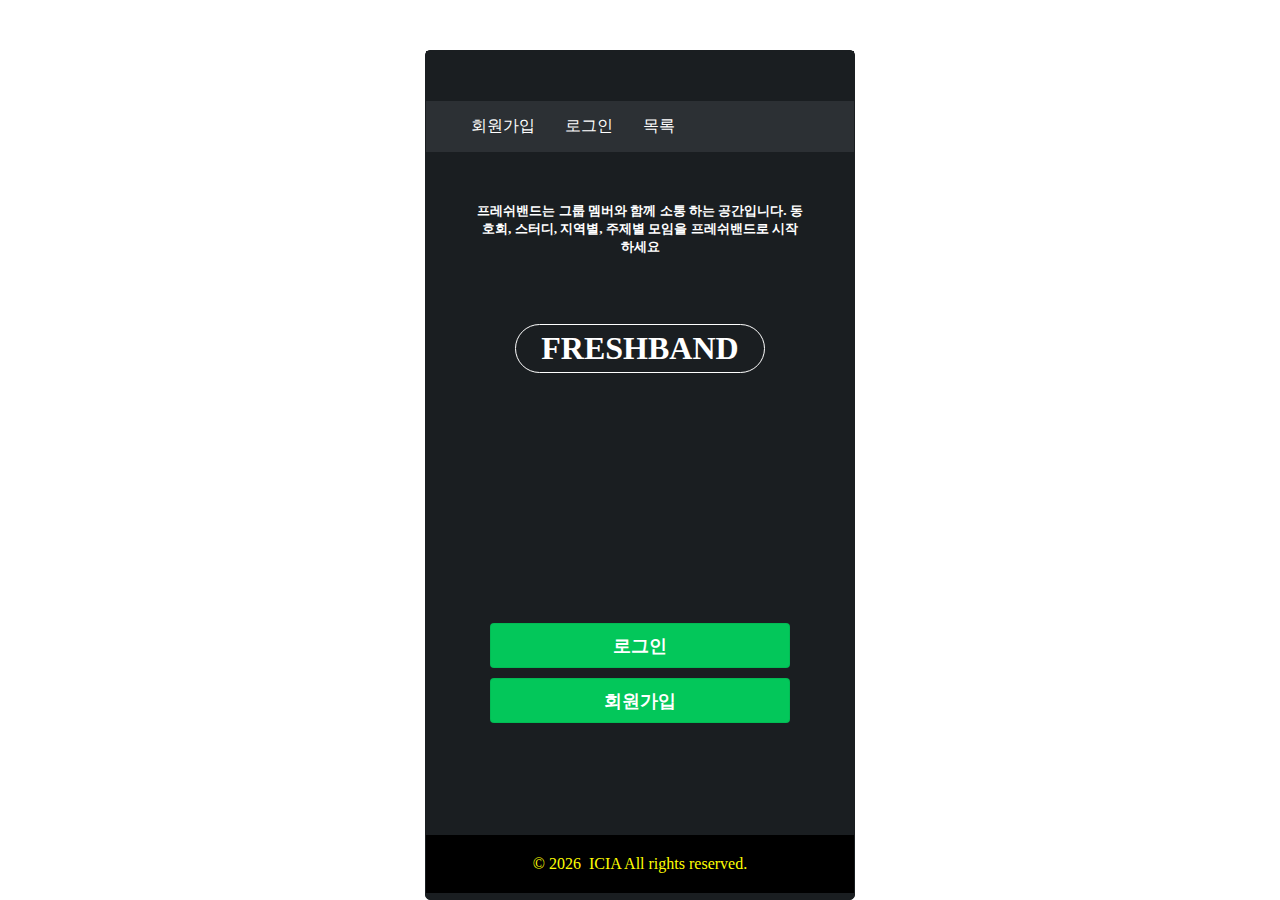
<file: src/main/webapp/resources/design/index.html>
<!DOCTYPE html>
<html lang="en">
<head>
    <meta charset="UTF-8">
    <title>Title</title>
    <link rel="stylesheet" href="../css/main.css">
</head>

<body>
<div id="bandBody">
    <div id="hns">
        <div id="header">
            <!--        <div id="mainlogo">-->
            <!--        <h1>FRESHBAND</h1></div>-->
        </div>
        <div id="nav">
            <ul>
                <li>
                    <a href="/">
                        <i class="bi bi-house"></i>
                    </a>
                </li>
                <li id="navMenuSave">
                    <a href="/save_member">회원가입</a>
                </li>
                <li id="navMenulogin">
                    <a href="/memberLogin">로그인</a>
                </li>
                <li id="navMenuPaging">
                    <a href="/pagingList">목록</a>
                </li>
                <li id="navMenus1">

                </li>
                <li class="login-name" id="login-area">

                </li>
            </ul>
        </div>
        <div id="mainMent">
            <h5>
                프레쉬밴드는 그룹 멤버와 함께 소통 하는 공간입니다.
                동호회, 스터디, 지역별, 주제별 모임을 프레쉬밴드로 시작하세요
            </h5>
        </div>
        <br>
        <div id="mainlogo">
            <h1>FRESHBAND</h1></div>
        <div id="indexBtn">
            <button class="index_btn" ID="mainLogin">로그인</button>
            <button class="index_btn" ID="member_save">회원가입</button>
        </div>

    </div>
    <div id="footer">
    </div>
</div>

</body>
<script>
    const loginArea = document.getElementById("login-area");
    const loginmenu1 = document.getElementById("navMenuSave");
    const loginmenu2 = document.getElementById("navMenulogin");
    const navmenu1 = document.getElementById("navMenus1");
    const loginEmail = '${sessionScope.loginEmail}';
    console.log(loginEmail.length);

    // if (loginEmail.length != 0) {
    //
    //     loginArea.innerHTML = "<a href='/mypage' style='color: yellow;'>" + loginEmail + " 님 페이지!</a>" +
    //         "<a href='/logout'>logout</a>";
    //     if (loginEmail == 'admin') {
    //         navmenu1.innerHTML = "<a href='/memberList'>관리자페이지(회원목록)</a>";
    //     }
    //     loginmenu1.innerHTML = "<a href = '/boardSave'>게시글쓰기</a>";
    //     loginmenu2.innerHTML = "<a href = \'/boardFindByEmail?loginEmail=" + loginEmail + "\'>내글보러가기</a>";
    //     // "<a href=\'/memberDelete?id="+memberId+"\'>회원삭제</a>";
    //
    // } else {
    //     loginArea.innerHTML = "<a href='/memberLogin'>login</a>";
    // }
    const date = new Date();
    console.log(date);
    console.log(date.getFullYear());
    const footer = document.getElementById("footer");
    footer.innerHTML = "<p>&copy; " + date.getFullYear() + "&nbsp; ICIA  All rights reserved. </p>";
</script>
</html>
</file>
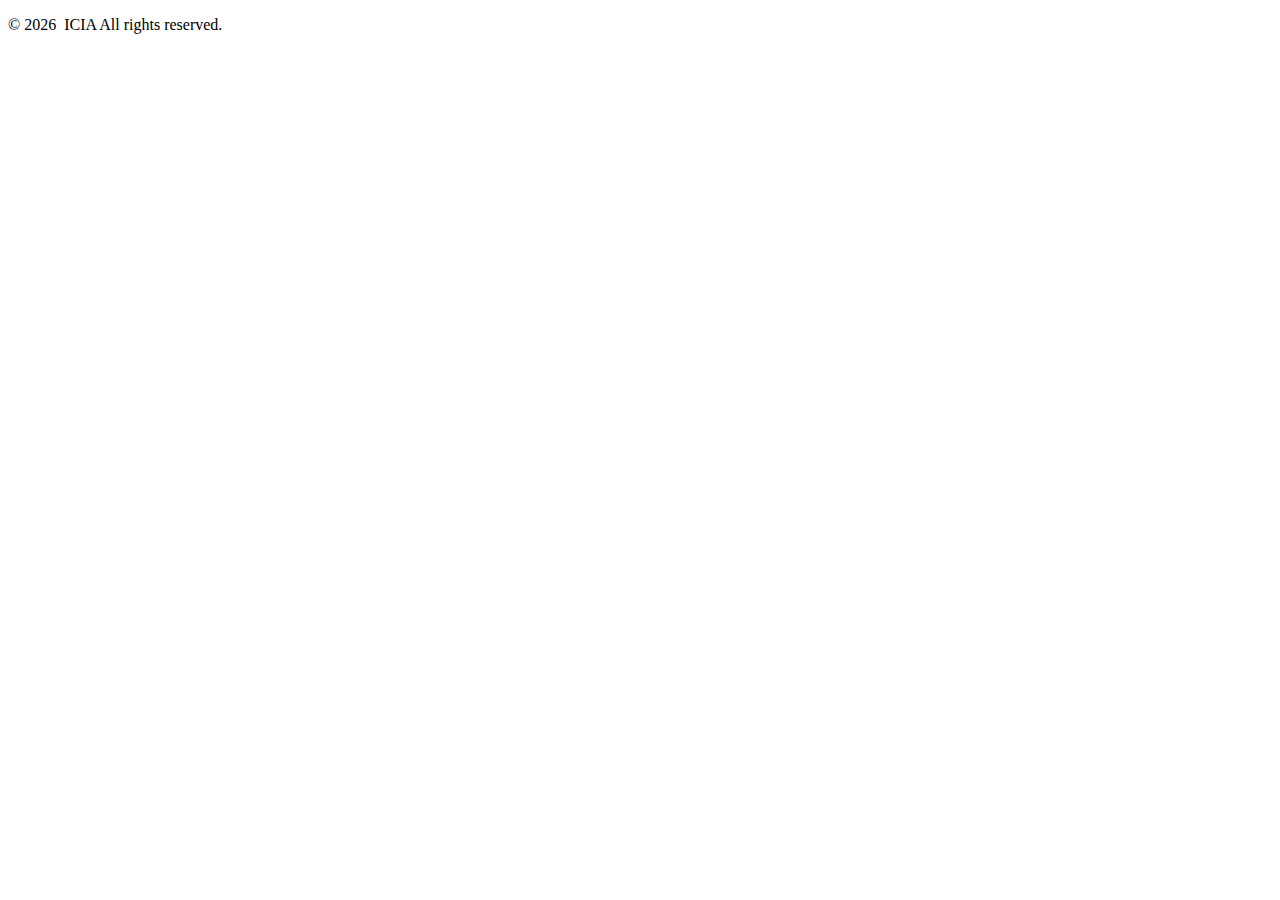
<file: src/main/webapp/resources/design/footer.html>
<!DOCTYPE html>
<html lang="en">
<head>
    <meta charset="UTF-8">
    <title>Title</title>
</head>
<body>
<div id="footer">

</div>
</body>

<script>
    const date = new Date();
    console.log(date);
    console.log(date.getFullYear());
    const footer = document.getElementById("footer");
    footer.innerHTML = "<p>&copy; " + date.getFullYear() + "&nbsp; ICIA  All rights reserved. </p>";
</script>
</html>
</file>
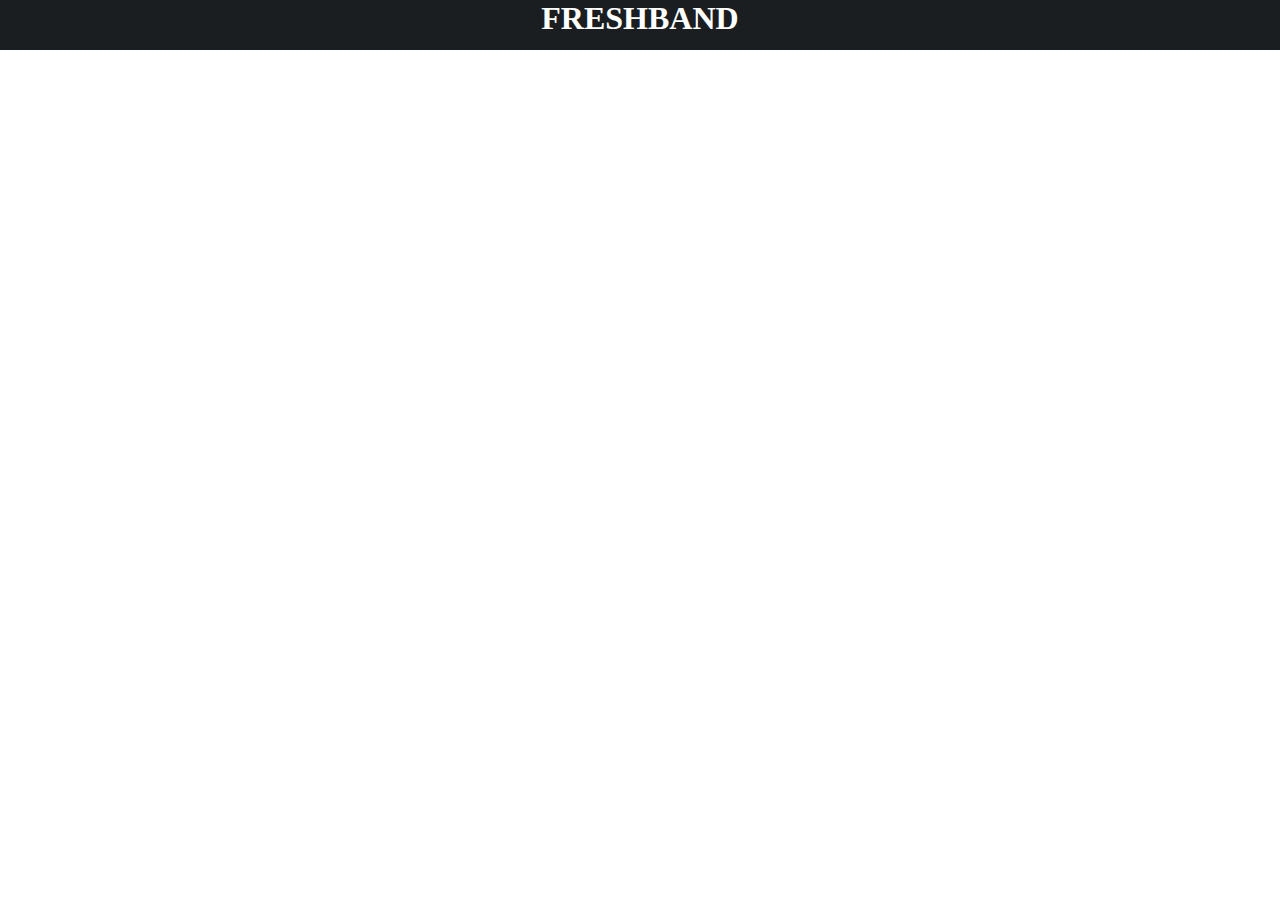
<file: src/main/webapp/resources/design/header.html>
<!DOCTYPE html>
<html lang="en">
<head>
    <meta charset="UTF-8">
    <title>Title</title>
    <link rel="stylesheet" href="../css/main.css">
</head>
<body>
<div id="header">
    <h1 >FRESHBAND</h1>

</div>
</body>
</html>
</file>
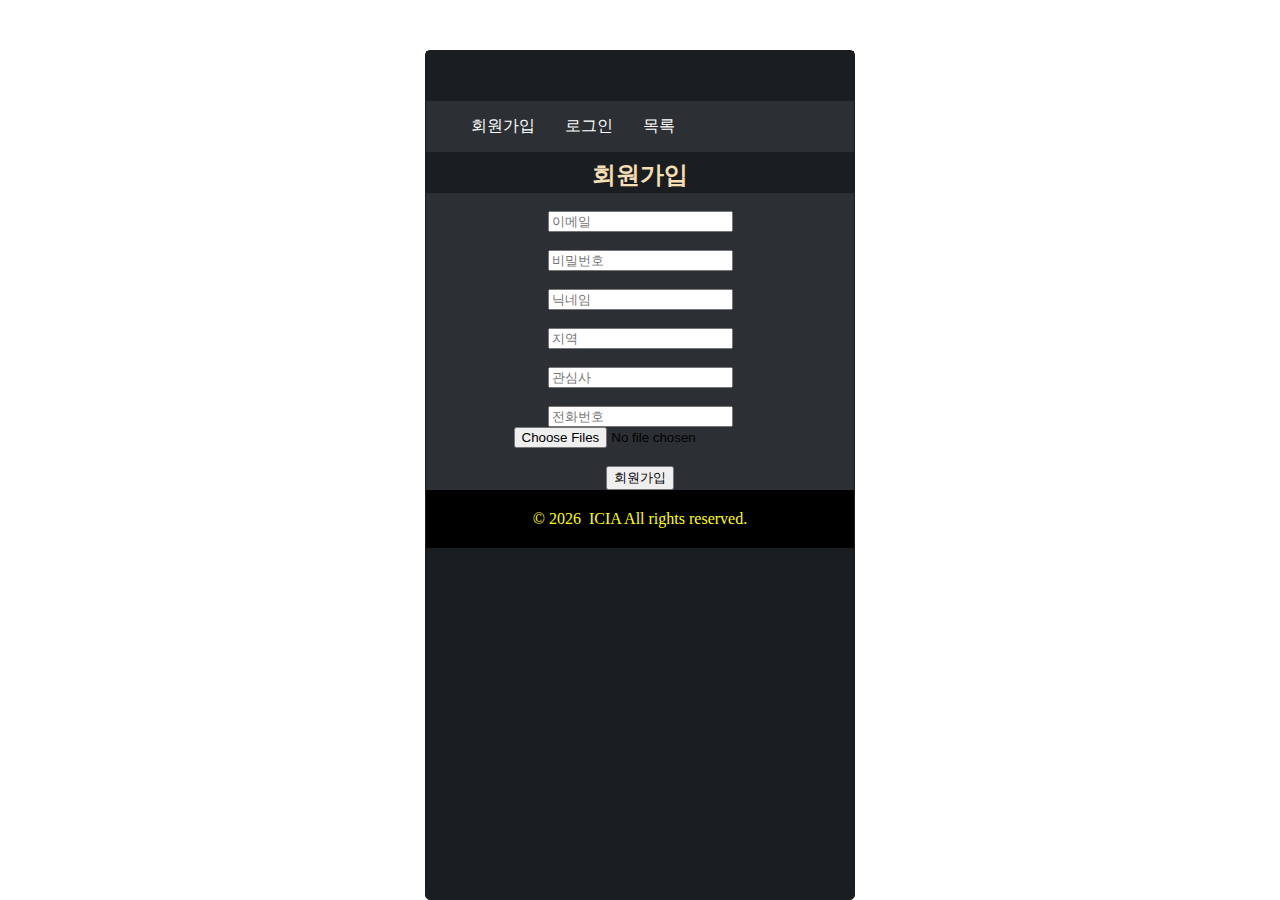
<file: src/main/webapp/resources/design/saveBandMember.html>
<!DOCTYPE html>
<html lang="en">
<head>
    <meta charset="UTF-8">
    <title>Title</title>
    <link rel="stylesheet" href="../css/main.css">
</head>

<body>
<div id="bandBody">
    <div id="header">
        <!--        <div id="mainlogo">-->
        <!--        <h1>FRESHBAND</h1></div>-->
    </div>
    <div id="nav">
        <ul>
            <li>
                <a href="/">
                    <i class="bi bi-house"></i>
                </a>
            </li>
            <li id="navMenuSave">
                <a href="/save_member">회원가입</a>
            </li>
            <li id="navMenulogin">
                <a href="/memberLogin">로그인</a>
            </li>
            <li id="navMenuPaging">
                <a href="/pagingList">목록</a>
            </li>
            <li id="navMenus1">

            </li>
            <li class="login-name" id="login-area">

            </li>
        </ul>
    </div>
    <div id="section">
        <h2>회원가입</h2><br>
        <form action="/bandMember/save" method="post" id="memberSaveForm" enctype="multipart/form-data">
            <input type="text" name="memberEmail" placeholder="이메일" class="memberSaveInput" id="member-email"
                   onblur="emailchk()">
            <h6 id="check-result"></h6><br>
            <input type="text" name="memberPassword" class="memberSaveInput" id="password" onblur="password_chk()" placeholder="비밀번호">
            <h6 id="pwCheck-result"></h6><br>
            <input type="text" name="memberNickname" class="memberSaveInput" placeholder="닉네임"> <br>
            <input type="text" name="memberLocal" class="memberSaveInput" placeholder="지역"> <br>
            <input type="text" name="memberInterest" class="memberSaveInput" placeholder="관심사"> <br>
            <input type="text" name="memberMobile" class="memberSaveInput" id="memberPhone" onblur="memberPhone_chk()" placeholder="전화번호">
            <h6 id="phone-result"></h6>
            <input type="file" name="memberProfileFile" class="memberSaveInput" multiple> <br>
            <input type="submit" class="memberSaveInput" value="회원가입" onclick="memberSaveResult()">

        </form>
    </div>
    <div id="footer">

    </div>
</div>

</body>
<script>
    const loginArea = document.getElementById("login-area");
    const loginmenu1 = document.getElementById("navMenuSave");
    const loginmenu2 = document.getElementById("navMenulogin");
    const navmenu1 = document.getElementById("navMenus1");
    const loginEmail = '${sessionScope.loginEmail}';
    console.log(loginEmail.length);

    const date = new Date();
    console.log(date);
    console.log(date.getFullYear());
    const footer = document.getElementById("footer");
    footer.innerHTML = "<p>&copy; " + date.getFullYear() + "&nbsp; ICIA  All rights reserved. </p>";
</script>
</html>
</file>
<file: src/main/webapp/resources/css/main.css>
* {
    box-sizing: border-box;
    margin: auto;
    /*width: 500px;*/
    /*height: 1000px;*/
}

#header {
    /*background-color: darkslategrey;*/
    background-color: #1a1e21;
    color: white;
    text-align: center;
    height: 50px;
}
#header ul {
    list-style-type: none;
    overflow: hidden;
    padding-left: 0px;
    width: 500px;
}
#header ul li{
float: left;
}
#header ul li a {
    display: inline-block;
    padding: 15px;
    /*padding-left: 0;*/
    text-decoration: none;
    color: white;
}
#header ul li.headerMenus1 {
    float: right;
}
#nav {
    background-color: RGBA(44, 48, 52, 50);
    /*background-color: #2c3034;*/
    color: white;
    margin-bottom: 5px;
}
#nav ul {
    list-style-type: none;
    overflow: hidden;
    padding-left: 0px;
    width: 430px;
}

#nav ul li {
    float: left;
}

#nav ul li a {
    display: inline-block;
    padding: 15px;
    text-decoration: none;
    color: white;
}

#section {
    background-color: RGBA(44, 48, 52, 50);
    /*padding: 20px;*/
    text-align: center;
    /*width: 700px;*/
}
#section h6 {
    background-color: RGBA(44, 48, 52, 50);

    text-align: center;
}

#section h2 {
    background-color: RGBA(26, 30, 33, 1);
    color: wheat;
    padding: 2px;
    text-align: center;
}
#bandBody #footer {
    background-color: black;
    text-align: center;
    color: yellow;
    padding: 20px;
    /*margin-top: 45px;*/
    /*position : absolute;*/
    /*bottom : 0;*/
    /*!*margin-top: 10px;*!*/
}
#bandBody #hns {
    height: 784px;
}
#mainlogo{
    border: white solid 1px;
    border-radius: 1cm;
    width: 250px;
    /*padding: 0.2px;*/
    /*display: table-cell;*/
    vertical-align: middle;
    text-align: center;
    padding:5px;
    margin-top: 50px;
    color: white;
}
/*#memberSaveForm {*/
/*    */
/*    text-align: left;*/
/*    margin: auto;*/
/*}*/
#memberLoginForm {
    width: 200px;
    height: 150px;
    text-align: left;
    margin: auto;
}


#section ul {

    list-style-type: none;
    /*overflow: hidden;*/
    margin-left: auto;
    margin-right: auto;
}

/*.container {*/
/*    width: 100%;*/
/*    display: flex;*/
/*    !*justify-content: center;*!*/
/*}*/

#section ul li {
    float: left;
    padding-right: 8px;
}

#section table td {
    padding-right: 8px;

}

#section .index_btn {
    width: 200px;
    height: 50px;
    background-color: seagreen;
    color: white;
    font-size: 20px;
    font-weight: bold;
}
#section #noGroupMent {
    color: yellow;
    margin-bottom: 20px;
    font-size: 25px;

}

input {
    display: block;
    text-align: left;
}
#GroupDetail {
    height:150px;
    width: 130px;  float: left; background: url(../webapp/resources/img/1684391784947-하츄핑.png)
}

#selectPageMaxBoard {
    margin-left: 100px;
}

#listTableLevel {
    float: right;
}

#boardCnt {
    float: left;
    font-weight: bold;
    color: #084298;
}

#boardListL {
    width: 600px;
}

#bandBody {
    width: 430px;
    height: 850px;
    border: #1a1e21 solid 1px;
    background-color: #1a1e21;
    border-radius: 5px;
    margin-top: 50px;
}

#indexBtn {
    text-align: center;
    margin-top: 200px;
    padding: 50px;
}
#indexBtn .index_btn{
    width: 300px;
    margin-bottom: 10px;
    height: 45px;
    background-color: #03c75a;
    color: white;
    font-weight: bold;
    font-size: 18px;
    border: solid 1px rgba(0,0,0,.06);
    border-radius: 4px;}

/*}*/
#mainMent h5{
    color: rgba(255,255,255,200);
    /*color: rgb(255,255,255);*/
    text-align: center;
    margin-top: 50px;
    margin-left: 50px;
    margin-right: 50px;
}
#createGroupBtn #noGroupYet{
    background-image: url("../img/1684391784947-하츄핑.png") ;
    width: 420px;
    height: 500px;
    color: blue;
    font-weight: bold;
    font-size: 100px;
    text-align: center;
    background-color: RGBA(44, 48, 52, 50);

}
.GroupDetail {
    color: #f5c2c7;
    border: rgba(13, 110, 253, 10) solid 1px;
    border-radius: 10px;
    font-weight: bold;
    height:150px;
    width: 137px;
    float: left;
    margin-left: 4px;
    margin-bottom: 3px;
    background-image: url("../img/1684391784947-하츄핑.png") ;

}
#groupDetailTableSection {
    color: #2c3034; font-weight: bold;
    background-image: url("../img/1684391784947-하츄핑.png") ;

}
#groupBoardWriteBtn {
    width: 300px;
    margin-bottom: 10px;
    height: 45px;
    background-color: #03c75a;
    color: white;
    font-weight: bold;
    font-size: 18px;
    border: solid 1px rgba(0,0,0,.06);
    border-radius: 4px;
}

#memberDetailTable{
    color: white;
    text-align: center;
}




/*#header h1 {*/
/*    !*margin-top: 20px;*!*/
/*    !*padding-top: ;*!*/
/*    border: white solid 1px;*/
/*    border-radius: 1cm;*/
/*    width: 250px;*/
/*    padding: 0.5px;*/

/*    !*margin: 10px;*!*/
/*}*/
/*#fileAttachGol {*/
/*    color: #0d6efd;*/
/*    font-size: 1px;*/
/*}*/

/*#section #fileAttachGol {*/
/*    color: red;*/
/*    font-size: 12px;*/
/*}*/
/*#tdSize {*/
/*    text-align: left;*/
/*    padding-right: 20px;*/
/*}*/

/*#boardCnt span {*/
/*    color: #2c3034;*/
/*    font-size: 14px;*/
/*    font-weight: bold;*/
/*}*/

/*#tdSize span {*/
/*    color: #2c3034;*/
/*    font-size: 12px;*/
/*    font-weight: bold;*/
/*}*/
</file>
